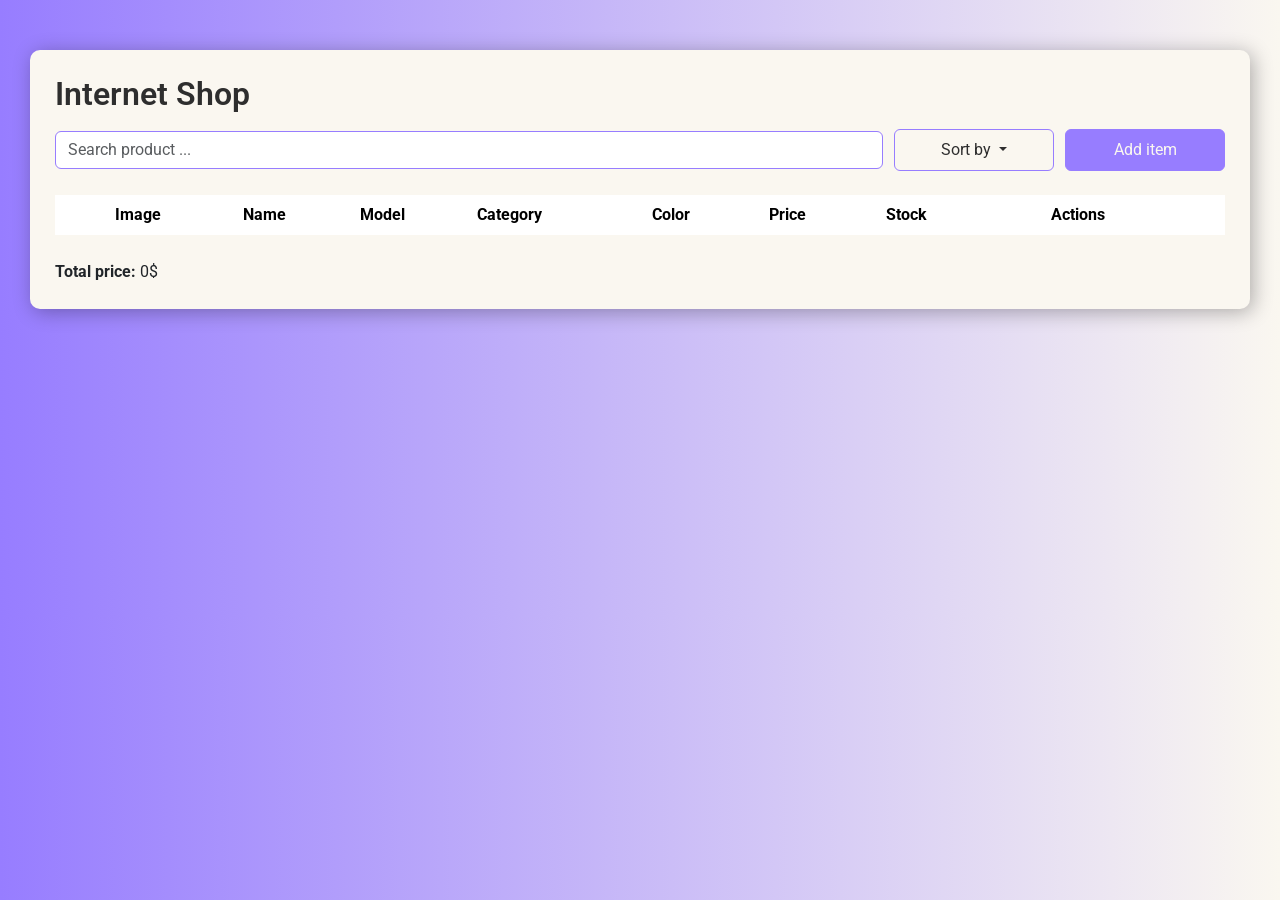
<file: index.html>
<!DOCTYPE html>
<html lang="en">
  <head>
    <meta charset="UTF-8" />
    <meta name="viewport" content="width=device-width, initial-scale=1.0" />
    <title>Internet Shop</title>

    <link
      href="https://cdn.jsdelivr.net/npm/bootstrap@5.0.2/dist/css/bootstrap.min.css"
      rel="stylesheet"
      integrity="sha384-EVSTQN3/azprG1Anm3QDgpJLIm9Nao0Yz1ztcQTwFspd3yD65VohhpuuCOmLASjC"
      crossorigin="anonymous"
    />

    <link
      rel="stylesheet"
      href="https://cdnjs.cloudflare.com/ajax/libs/font-awesome/6.5.2/css/all.min.css"
      integrity="sha512-SnH5WK+bZxgPHs44uWIX+LLJAJ9/2PkPKZ5QiAj6Ta86w+fsb2TkcmfRyVX3pBnMFcV7oQPJkl9QevSCWr3W6A=="
      crossorigin="anonymous"
      referrerpolicy="no-referrer"
    />

    <link rel="stylesheet" href="styles.css" />
  </head>

  <body>
    <div class="container mt-4">
      <h2 class="mb-3">Internet Shop</h2>

      <!-- Search -->
      <div class="input-group mb-3">
        <input
          type="text"
          id="searchInput"
          class="form-control"
          placeholder="Search product ..."
        />

        <button
          class="btn sort-btn dropdown-toggle"
          type="button"
          id="sortMenuButton"
          data-bs-toggle="dropdown"
          aria-expanded="false"
        >
          Sort by
        </button>

        <button
          class="btn add-btn"
          id="addProductBtn"
          type="button"
          data-bs-toggle="modal"
          data-bs-target="#addNewModal"
        >
          Add item
        </button>

        <ul class="dropdown-menu" aria-labelledby="sortMenuButton">
          <li>
            <a class="dropdown-item" href="#" onclick="sortProducts('name')"
              >Name</a
            >
          </li>
          <li>
            <a class="dropdown-item" href="#" onclick="sortProducts('category')"
              >Category</a
            >
          </li>
          <li>
            <a
              class="dropdown-item"
              href="#"
              onclick="sortProducts('price-asc')"
              >Lowest price</a
            >
          </li>
          <li>
            <a
              class="dropdown-item"
              href="#"
              onclick="sortProducts('price-desc')"
              >Highest price</a
            >
          </li>
        </ul>
      </div>

      <!-- Products table -->
      <table id="shopTable" class="table table-striped">
        <thead>
          <tr>
            <th style="width: 15%">Image</th>
            <th style="width: 10%">Name</th>
            <th style="width: 10%">Model</th>
            <th style="width: 15%">Category</th>
            <th style="width: 10%">Color</th>
            <th style="width: 10%">Price</th>
            <th style="width: 10%">Stock</th>
            <th style="width: 20%">Actions</th>
          </tr>
        </thead>
        <tbody id="productsBody"></tbody>
      </table>

      <!-- Total price -->
      <div class="mt-3">
        <strong>Total price:</strong>
        <span id="totalPrice">0</span>$
      </div>
    </div>

    <div
      class="modal fade"
      id="addNewModal"
      tabindex="-1"
      aria-labelledby="addNewModalLabel"
      aria-hidden="true"
    >
      <div class="modal-dialog modal-dialog-centered">
        <div class="modal-content">
          <div class="modal-header">
            <h5 class="modal-title" id="addNewModalLabel">Add New Item</h5>
            <button
              type="button"
              class="cross"
              data-bs-dismiss="modal"
              aria-label="Close"
            >
              <i class="fa-solid fa-xmark"></i>
            </button>
          </div>
          <div class="modal-body">
            <form id="addNewForm" novalidate>
              <div class="mb-3">
                <label for="customerName" class="form-label"
                  >Name<span>*</span></label
                >
                <input
                  type="text"
                  class="form-control"
                  id="customerName"
                  autocomplete="off"
                  name="customerName"
                />
              </div>
              <div class="mb-3">
                <label for="modelName" class="form-label"
                  >Model<span>*</span></label
                >
                <input
                  type="text"
                  class="form-control"
                  id="modelName"
                  autocomplete="off"
                  name="modelName"
                />
              </div>
              <div class="mb-3">
                <label for="product" class="form-label"
                  >Product Category<span>*</span></label
                >
                <select class="form-select" id="product" autocomplete="off" name="product">
                  <option value="" selected disabled>Choose category</option>
                  <option value="TV & Video">TV & Video</option>
                  <option value="Cell Phones & Accessories">
                    Cell Phones & Accessories
                  </option>
                  <option value="Vacuum & Floor Care">
                    Vacuum & Floor Care
                  </option>
                  <option value="Home & Kitchen">Home & Kitchen</option>
                  <option value="Personal Care">Personal Care</option>
                  <option value="Large Appliances">Large Appliances</option>
                </select>
              </div>
              <div class="mb-3">
                <label for="itemColor" class="form-label"
                  >Color<span>*</span></label
                >
                <input
                  type="text"
                  class="form-control"
                  id="color"
                  autocomplete="off"
                  name="color" 
                />
              </div>
              <div class="mb-3">
                <label for="price" class="form-label"
                  >Price<span>*</span></label
                >
                <input
                  type="number"
                  class="form-control"
                  id="price"
                  autocomplete="off"
                  name="price"
                />
              </div>
              <div class="mb-3">
                <label for="stock" class="form-label"
                  >Stock<span>*</span></label
                >
                <input type="number" class="form-control" id="stock"
                autocomplete="off" name="stock" min="0" step="1" />
              </div>
              <div class="mb-3">
                <label for="image" class="form-label">Photo (optional)</label>
                <input
                  type="file"
                  class="form-control"
                  id="image"
                  accept="image/*"
                  name="image"
                />
                <div id="imagePreview" style="margin-top: 10px"></div>
                <button
                  type="button"
                  id="removeImageBtn"
                  class="btn btn-sm btn-secondary mt-2"
                >
                  Remove image
                </button>
              </div>

              <button type="submit" class="submitBtn" id="saveBtn">
                Submit
              </button>
            </form>
          </div>
        </div>
      </div>
    </div>

    <script
      src="https://cdn.jsdelivr.net/npm/bootstrap@5.0.2/dist/js/bootstrap.bundle.min.js"
      integrity="sha384-MrcW6ZMFYlzcLA8Nl+NtUVF0sA7MsXsP1UyJoMp4YLEuNSfAP+JcXn/tWtIaxVXM"
      crossorigin="anonymous"
    ></script>

    <script src="main-page.js"></script>
  </body>
</html>
</file>
<file: styles.css>
@import url("https://fonts.googleapis.com/css2?family=Roboto:ital,wght@0,100..900;1,100..900&display=swap");

:root {
  --color-text: #2e2e2e;
  --color-background: #faf7f0;
  --main-purple: #977dff;
  --btn-hover-purple: #7e61f1;
  --btn-red: #f04f43;
  --btn-red-hover: #d03c32;
  --btn-edit-hover: rgb(189, 181, 62);
  --thead-tr: #a089fb;
  --tbody-tr-hover: #a28df4;
}

* {
  box-sizing: border-box;
  margin: 0;
  padding: 0;
  font-family: "Roboto", sans-serif;
}

body {
  background: linear-gradient(
    to right,
    var(--main-purple),
    var(--color-background)
  );
  margin: 50px 30px 0;
}
.mb-3 {
  font-weight: 600;
  color: var(--color-text);
}
.container {
  margin-top: 30px;
  background: var(--color-background);
  box-shadow: 3px 3px 20px rgba(0, 0, 0, 0.3);
  padding: 25px;
  border-radius: 10px;
  max-width: 1500px;
}

.container table {
  width: 100%;
  border-color: var(--main-purple);
}

.container table thead {
  vertical-align: middle;
  border-bottom-color: var(--color-background);
}

.container table thead th {
  border-right-color: var(--color-background);
}

.container table thead th:first-child {
  border-left-color: var(--main-purple);
}

.container table thead th:last-child {
  border-right-color: var(--main-purple);
}

#shopTable {
  width: 100%;
  table-layout: fixed;
}

#shopTable th,
#shopTable td {
  padding: 8px 12px;
  vertical-align: middle;
}

#shopTable th:first-child,
#shopTable th:last-child {
  padding-left: 60px;
}

#shopTable td:first-child {
  text-align: center;
}

table thead tr th,
table tbody tr td {
  text-align: left !important;
}

table tbody tr {
  cursor: pointer;
}

table tbody tr:nth-child(even) {
  background: var(--color-background) !important;
}

table tbody tr:hover {
  background: var(--tbody-tr-hover) !important;
  color: var(--color-background) !important;
}

table tbody tr:hover td:not(:last-child) {
  border-right-color: var(--color-background);
}

table tbody tr td {
  vertical-align: middle;
}

table tbody tr td:first-child {
  font-weight: 600;
  text-align: center !important;
}

table thead tr {
  background: var(--thead-tr);
  color: var(--color-background);
}

#sortMenuButton {
  padding: 8px 24px;
  border-color: var(--main-purple);
  background-color: var(--color-background);
}

.input-group {
  display: flex;
  align-items: center;
  gap: 12px;
  flex-wrap: wrap;
  max-width: 100%;
}

#searchInput {
  flex: 1;
  min-width: px;
  border: 1px solid var(--main-purple);
  transition: all 0.2s ease;
  border-radius: 6px !important;
}

#searchInput:hover,
#searchInput:focus {
  border-color: var(--btn-hover-purple);
  box-shadow: 0 0 5px rgba(151, 125, 255, 0.8);
}

.sort-btn,
.add-btn {
  min-width: 100px;
  border-radius: 6px !important;
  padding: 8px 24px;
  background-color: var(--color-background);
  color: var(--color-text);
  border: 1px solid var(--main-purple);
}

.btn.sort-btn.dropdown-toggle:hover,
.btn.sort-btn.dropdown-toggle:focus {
  background-color: var(--btn-hover-purple) !important;
  color: var(--color-background) !important;
  box-shadow: 0 0 5px rgba(151, 125, 255, 0.4);
}
.sort-btn,
.add-btn {
  flex: none;
  width: 160px;
}

.btn.add-btn {
  background-color: var(--main-purple);
  color: var(--color-background);
  border: 1px solid var(--main-purple);
  border-radius: 6px;
  transition: all 0.2s ease;
  box-shadow: none;
  outline: none;
}

/* hover */
.btn.add-btn:hover {
  background-color: var(--btn-hover-purple);
  box-shadow: 0 0 5px rgba(151, 125, 255, 0.4);
}

/* focus */
.btn.add-btn:focus-visible {
  outline: none;
  box-shadow: 0 0 5px rgba(151, 125, 255, 0.6);
}

/* active */
.btn.add-btn:active {
  background-color: var(--btn-hover-purple);
  box-shadow: 0 0 5px rgba(151, 125, 255, 0.4);
}

::-webkit-scrollbar {
  width: 0px;
  background: transparent;
}

.container table tbody tr:last-child {
  border-bottom-color: var(--color-background);
}

.edit-btn {
  padding: 6px 24px;
  margin-right: 12px;
  background-color: var(--color-background);
  color: var(--color-text);
  border: 1px solid var(--main-purple);
  transition: background-color 0.2s ease;
}

.edit-btn:hover,
.edit-btn:focus {
  background-color: var(--btn-edit-hover);
  padding: 6px 24px;
  border: 1px solid var(--btn-edit-hover);
  outline: none !important;
}

.delete-btn {
  background-color: var(--color-background);
  padding: 6px 16px;
  color: var(--btn-red);
  border: 1px solid var(--btn-red);
  box-shadow: none;
}

.delete-btn:hover {
  background-color: var(--btn-red-hover);
}

.edit-btn:focus,
.delete-btn:focus {
  outline: none !important;
  box-shadow: none !important;
}

.action-btn i {
  pointer-events: none;
}

#shopTable {
  width: 100%;
  table-layout: fixed;
  margin: 24px 0;
}

#shopTable th,
#shopTable td {
  vertical-align: middle;
}

.dropdown-menu .dropdown-item.active,
.dropdown-menu .dropdown-item:active {
  background-color: var(--main-purple) !important;
  color: var(--color-background) !important;
}

/* modal form */
.modal-header {
  background: var(--main-purple);
  color: var(--color-background);
}

.cross {
  color: var(--color-background);
  border: none;
  outline: none;
  font-size: 25px;
  background: transparent;
}

.modal span {
  color: var(--btn-red);
  font-size: 18px;
}

.submitBtn {
  width: 100%;
  border: none;
  outline: none;
  padding: 8px 15px;
  border-radius: 5px;
  background: var(--main-purple);
  color: var(--color-background);
  font-weight: 600;
}

.submitBtn:hover {
  background-color: var(--btn-hover-purple);
  box-shadow: 0 0 5px rgba(151, 125, 255, 0.4);
}

.submitBtn:focus-visible {
  outline: none;
  box-shadow: 0 0 5px rgba(151, 125, 255, 0.6);
}

.submitBtn:active {
  background-color: var(--btn-hover-purple);
  box-shadow: 0 0 5px rgba(151, 125, 255, 0.4);
}
</file>
